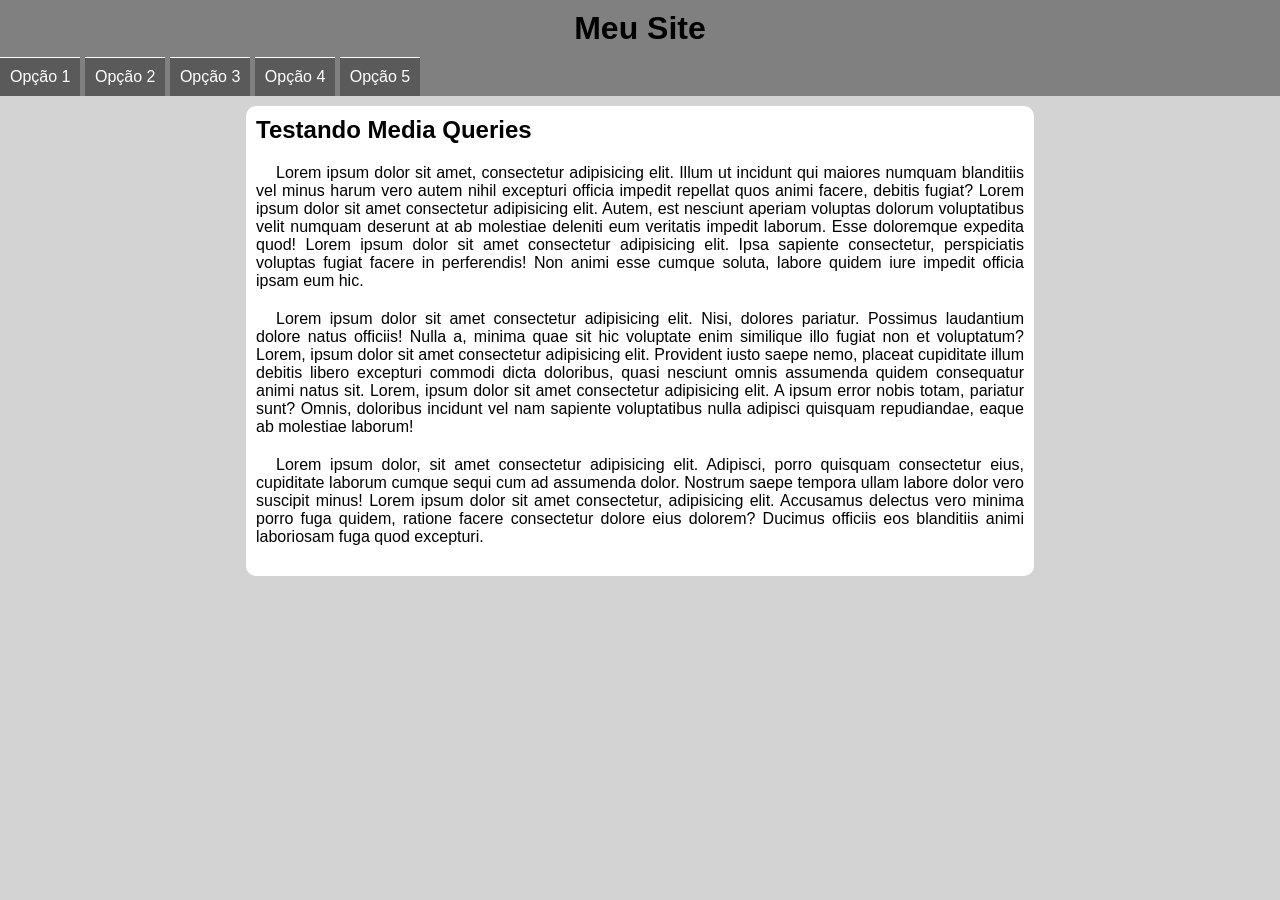
<file: index.html>
<!DOCTYPE html>
<html lang="en">
<head>
    <meta charset="UTF-8">
    <meta http-equiv="X-UA-Compatible" content="IE=edge">
    <meta name="viewport" content="width=device-width, initial-scale=1.0">
    <title>Projeto Menu Responsivo</title>

    <link rel="stylesheet" href="https://fonts.googleapis.com/css2?family=Material+Symbols+Outlined:opsz,wght,FILL,GRAD@48,400,0,0" /> <!--link retirado do site https://developers.google.com/fonts/docs/material_symbols em fonte estática com google fonts-->

    <link rel="stylesheet" href="estilos/style.css">
    <link rel="stylesheet" href="estilos/media-query.css">

</head>
<body onresize="mudouTamanho()">
    <header>
        <h1>Meu Site</h1>
        <span id="burguer" class="material-symbols-outlined" onclick="clickMenu()">menu</span> 
        
        <!--
            
        Span é um comando retirado do site https://developers.google.com/fonts/docs/material_symbols em como usar ícones em html (lembrando que alterei o nome do comando [palavra menu], pois era o ícone que eu precisava no projeto); 
            
        Além disso, adicionei um id para configurá-lo no CSS (id="burguer");
        
        Para que possamos criar uma responsividade no "hamburguinho, precisamos criar um comando em JavaScript [onclick="clickMenu()"], além de incluír um código JavaScript no final do código HTML, após main e incluir um id em menu (abaixo) com o nome "itens".
        
        -->
        <menu id="itens">
            <ul>
                <li><a href="#">Opção 1</a></li>
                <li><a href="#">Opção 2</a></li>
                <li><a href="#">Opção 3</a></li>
                <li><a href="#">Opção 4</a></li>
                <li><a href="#">Opção 5</a></li>
            </ul>
        </menu>
    </header>

    <main>

        <article>
            <h2>Testando Media Queries</h2>
            <p>Lorem ipsum dolor sit amet, consectetur adipisicing elit. Illum ut incidunt qui maiores numquam blanditiis vel minus harum vero autem nihil excepturi officia impedit repellat quos animi facere, debitis fugiat? Lorem ipsum dolor sit amet consectetur adipisicing elit. Autem, est nesciunt aperiam voluptas dolorum voluptatibus velit numquam deserunt at ab molestiae deleniti eum veritatis impedit laborum. Esse doloremque expedita quod! Lorem ipsum dolor sit amet consectetur adipisicing elit. Ipsa sapiente consectetur, perspiciatis voluptas fugiat facere in perferendis! Non animi esse cumque soluta, labore quidem iure impedit officia ipsam eum hic.</p>

            <p>Lorem ipsum dolor sit amet consectetur adipisicing elit. Nisi, dolores pariatur. Possimus laudantium dolore natus officiis! Nulla a, minima quae sit hic voluptate enim similique illo fugiat non et voluptatum? Lorem, ipsum dolor sit amet consectetur adipisicing elit. Provident iusto saepe nemo, placeat cupiditate illum debitis libero excepturi commodi dicta doloribus, quasi nesciunt omnis assumenda quidem consequatur animi natus sit. Lorem, ipsum dolor sit amet consectetur adipisicing elit. A ipsum error nobis totam, pariatur sunt? Omnis, doloribus incidunt vel nam sapiente voluptatibus nulla adipisci quisquam repudiandae, eaque ab molestiae laborum!</p>

            <p>Lorem ipsum dolor, sit amet consectetur adipisicing elit. Adipisci, porro quisquam consectetur eius, cupiditate laborum cumque sequi cum ad assumenda dolor. Nostrum saepe tempora ullam labore dolor vero suscipit minus! Lorem ipsum dolor sit amet consectetur, adipisicing elit. Accusamus delectus vero minima porro fuga quidem, ratione facere consectetur dolore eius dolorem? Ducimus officiis eos blanditiis animi laboriosam fuga quod excepturi.</p>
        </article>


    </main>
    <script>
        function clickMenu() { 
            if (itens.style.display == 'block') {
                itens.style.display = 'none'
            } else {
                itens.style.display = 'block'
            }

        }

        function mudouTamanho() {
            if (window.innerWidth >= 768) {
                itens.style.display = 'block'
            } else {
                itens.style.display = 'none'
            }
        }
    </script>
</body>
</html>
</file>
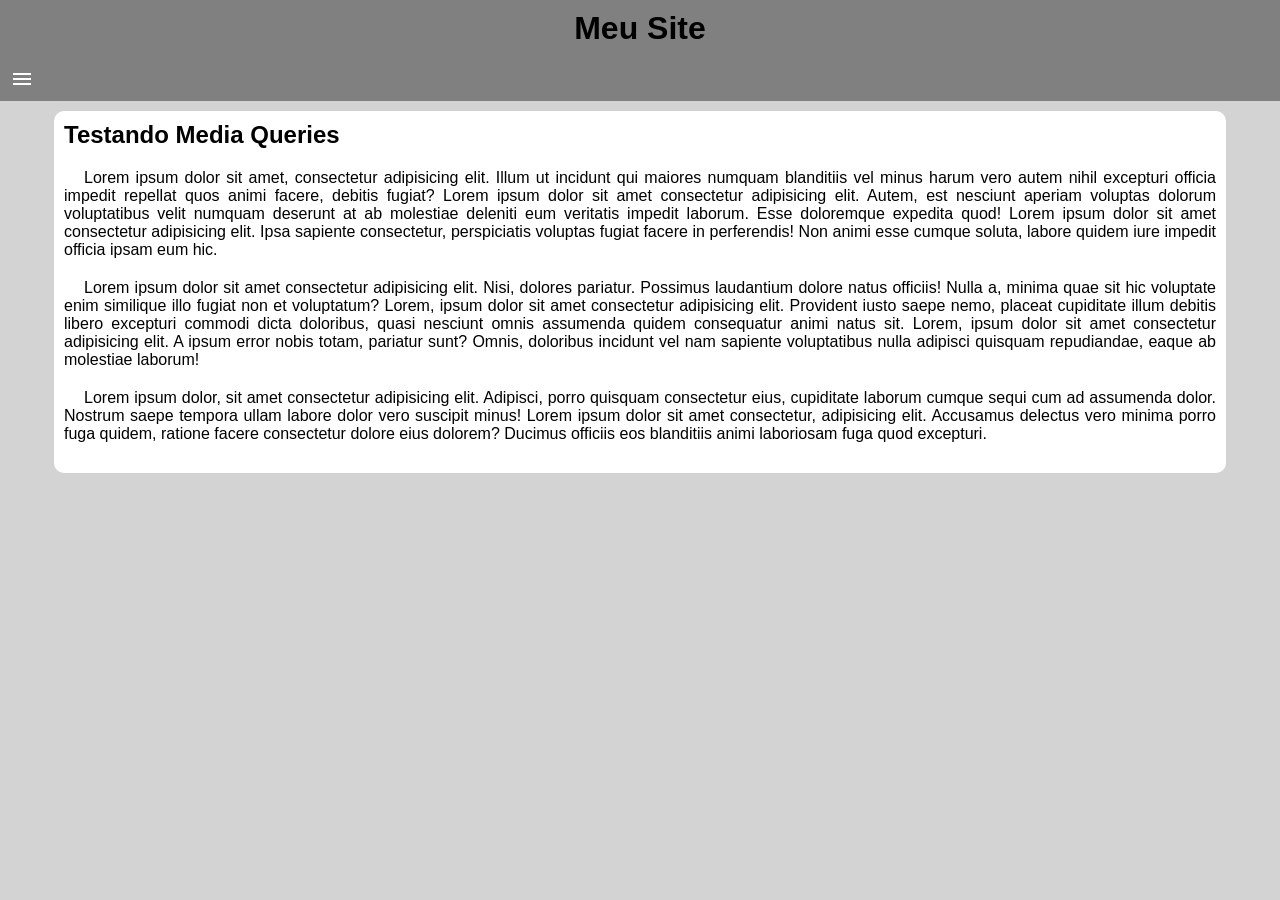
<file: index.html.html>
<!DOCTYPE html>
<html lang="en">
<head>
    <meta charset="UTF-8">
    <meta http-equiv="X-UA-Compatible" content="IE=edge">
    <meta name="viewport" content="width=device-width, initial-scale=1.0">
    <title>Projeto Menu Responsivo</title>

    <link href="https://fonts.googleapis.com/css2?family=Material+Symbols+Outlined" rel="stylesheet" /> <!--link retirado do site https://developers.google.com/fonts/docs/material_symbols em fonte estática com google fonts-->

    <link rel="stylesheet" href="estilos/style.css">

</head>
<body>
    <header>
        <h1>Meu Site</h1>
        <span id="burguer" class="material-symbols-outlined" onclick="clickMenu()">menu</span> 
        
        <!--
            
        Span é um comando retirado do site https://developers.google.com/fonts/docs/material_symbols em como usar ícones em html (lembrando que alterei o nome do comando [palavra menu], pois era o ícone que eu precisava no projeto); 
            
        Além disso, adicionei um id para configurá-lo no CSS (id="burguer");
        
        Para que possamos criar uma responsividade no "hamburguinho, precisamos criar um comando em JavaScript [onclick="clickMenu()"], além de incluír um código JavaScript no final do código HTML, após main e incluir um id em menu (abaixo) com o nome "itens".
        
        -->
        <menu id="itens">
            <ul>
                <li><a href="#">Opção 1</a></li>
                <li><a href="#">Opção 2</a></li>
                <li><a href="#">Opção 3</a></li>
                <li><a href="#">Opção 4</a></li>
                <li><a href="#">Opção 5</a></li>
            </ul>
        </menu>
    </header>

    <main>

        <article>
            <h2>Testando Media Queries</h2>
            <p>Lorem ipsum dolor sit amet, consectetur adipisicing elit. Illum ut incidunt qui maiores numquam blanditiis vel minus harum vero autem nihil excepturi officia impedit repellat quos animi facere, debitis fugiat? Lorem ipsum dolor sit amet consectetur adipisicing elit. Autem, est nesciunt aperiam voluptas dolorum voluptatibus velit numquam deserunt at ab molestiae deleniti eum veritatis impedit laborum. Esse doloremque expedita quod! Lorem ipsum dolor sit amet consectetur adipisicing elit. Ipsa sapiente consectetur, perspiciatis voluptas fugiat facere in perferendis! Non animi esse cumque soluta, labore quidem iure impedit officia ipsam eum hic.</p>

            <p>Lorem ipsum dolor sit amet consectetur adipisicing elit. Nisi, dolores pariatur. Possimus laudantium dolore natus officiis! Nulla a, minima quae sit hic voluptate enim similique illo fugiat non et voluptatum? Lorem, ipsum dolor sit amet consectetur adipisicing elit. Provident iusto saepe nemo, placeat cupiditate illum debitis libero excepturi commodi dicta doloribus, quasi nesciunt omnis assumenda quidem consequatur animi natus sit. Lorem, ipsum dolor sit amet consectetur adipisicing elit. A ipsum error nobis totam, pariatur sunt? Omnis, doloribus incidunt vel nam sapiente voluptatibus nulla adipisci quisquam repudiandae, eaque ab molestiae laborum!</p>

            <p>Lorem ipsum dolor, sit amet consectetur adipisicing elit. Adipisci, porro quisquam consectetur eius, cupiditate laborum cumque sequi cum ad assumenda dolor. Nostrum saepe tempora ullam labore dolor vero suscipit minus! Lorem ipsum dolor sit amet consectetur, adipisicing elit. Accusamus delectus vero minima porro fuga quidem, ratione facere consectetur dolore eius dolorem? Ducimus officiis eos blanditiis animi laboriosam fuga quod excepturi.</p>
        </article>


    </main>
    <script>
        function clickMenu() { 
            if (itens.style.display == 'block') {
                itens.style.display = 'none'
            } else {
                itens.style.display = 'block'
            }

        }
    </script>
</body>
</html>
</file>
<file: estilos/style.css>
* { /*Configuração Geral*/
    font-family: Arial, Helvetica, sans-serif; /*Fonte utilizada*/
    margin:0px; /*Margem*/
    padding:0px; /*Espaçamento*/
}

body, html { /*Configuração do html como um todo e do body*/
    background-color: lightgray; /*Cor de fundo*/
}

header { /*Configuração do header*/
    background-color: gray; /*Cor de fundo*/
}

header > h1 { /*Configuração do H1 dentro do header*/
    padding: 10px; /*Espaçamento*/
    text-align: center; /*Alinhamento de texto*/
}

span#burguer { /*começamos o comando com span (para informar que é sobre o comando do ícone) e depois colocamos o id que incluímos no HTML (#burguer)*/
    background-color: gray; /*Cor de fundo*/
    display:auto; /*Comando para que a região do ícone ocupe a totalidade da página*/
    text-align: left; /*Alinhamento centralizado*/
    color:white; /*Cor das listras*/
    padding:10px; /*Espaçamento de todos os lados*/
    cursor:pointer; /*Para que o cursor, quando posicionado no menu, altere a imagem de seta para mão*/
}

span#burguer:hover {
    background-color: rgb(148, 144, 144); /*Para que o cursor, quando posicionado no menu, altere a cor de fundo para branco*/
    color:black; /*Para que o cursor, quando posicionado no menu, altere a cor das letras para preto*/
    border-radius: 10px;
}

menu { /*Configuração do menu*/
    display: none; /*Para que o menu não fique visível [apenas o menu "hamburguinho" ficará visível]*/ 
}

menu > ul { /*Configuração da lista ul do menu*/
    list-style-type: none; /*Retirada das marcações da lista (os pontos)*/
}

menu > ul > li > a { /*Configuração dos itens da lista*/
    display: block; /*bloqueio dos itens a da lista*/
    padding:10px; /*Espaçamento entre os itens*/
    text-decoration: none; /*Retirada da decoração de underline, natural em links*/
    background-color: rgb(90, 90, 90); /*Cor de fundo*/
    color: white; /*Cor das letras*/
    text-align: center; /*Alinhamento do texto*/
    border-top:1px solid white; /*Contorno das caixas da lista*/
}

menu > ul > li > a:hover { /*Configuração para o momento em que o usuário posicionar o mouse em cima do item da lista*/
    background-color: gray; /*Alteração da cor de fundo*/
}

main { /*Configuração do corpo que envolve o texto em main*/
    width: 90vw; /*90% da largura da tela (ou 90vw do width)*/
    background-color: white; /*Cor de fundo*/
    margin: auto; /*Configuração para que as margens se adaptem ao tamanho da tela (automaticamente)*/
    padding:10px; /*Espaçamento do texto e da borda da caixa de texto*/
    border-radius: 10px; /*Arredondamento*/
    margin-top:10px; /*Margem superior*/
}

article > h2 { /*Configuração do título 2 dentro de article*/
    padding-bottom: 20px; /*Espaçamento inferior*/
}

article > p { /*Configuração dos parágrafos dentro de article*/
    text-align: justify; /*Alinhamento justificado*/
    margin-bottom: 20px; /*Margem inferior*/
    text-indent: 20px; /*Recuo de parágrafos*/
}
</file>
<file: estilos/media-query.css>
/*TIPICAL DEVICE BREAKPOINTS*/

/*

Telas pequenas - até 600px;
celular - de 600px até 768px;
Tablet - de 768px até 992px;
Desktop - de 992px até 1200px;
Grandes telas - acima de 1200px;

*/

/*Lembrando que, para o projeto de menu responsivo (menu hamburguinho), iniciamos a configuração do menu com display aberto (block) a partir de telas com 768px. Abaixo disso, será visto o menu hamburguinho (retraído). */

@media screen and (min-width:768px) { /*Telas a partir de tablets*/
    span#burguer { /*Configuração do menu "hamburguinho"*/
        display: none; /*Nesse caso (telas maiores), o menu hamburguinho não aparecerá (display none)*/
    }

    menu {
        display:block; /*Nesse caso (telas maiores), o menu aparecerá por completo (display block)*/
    }

    menu > ul > li {
        display: inline-block;
    }

    main {
        width:768px;
    }
}
</file>
